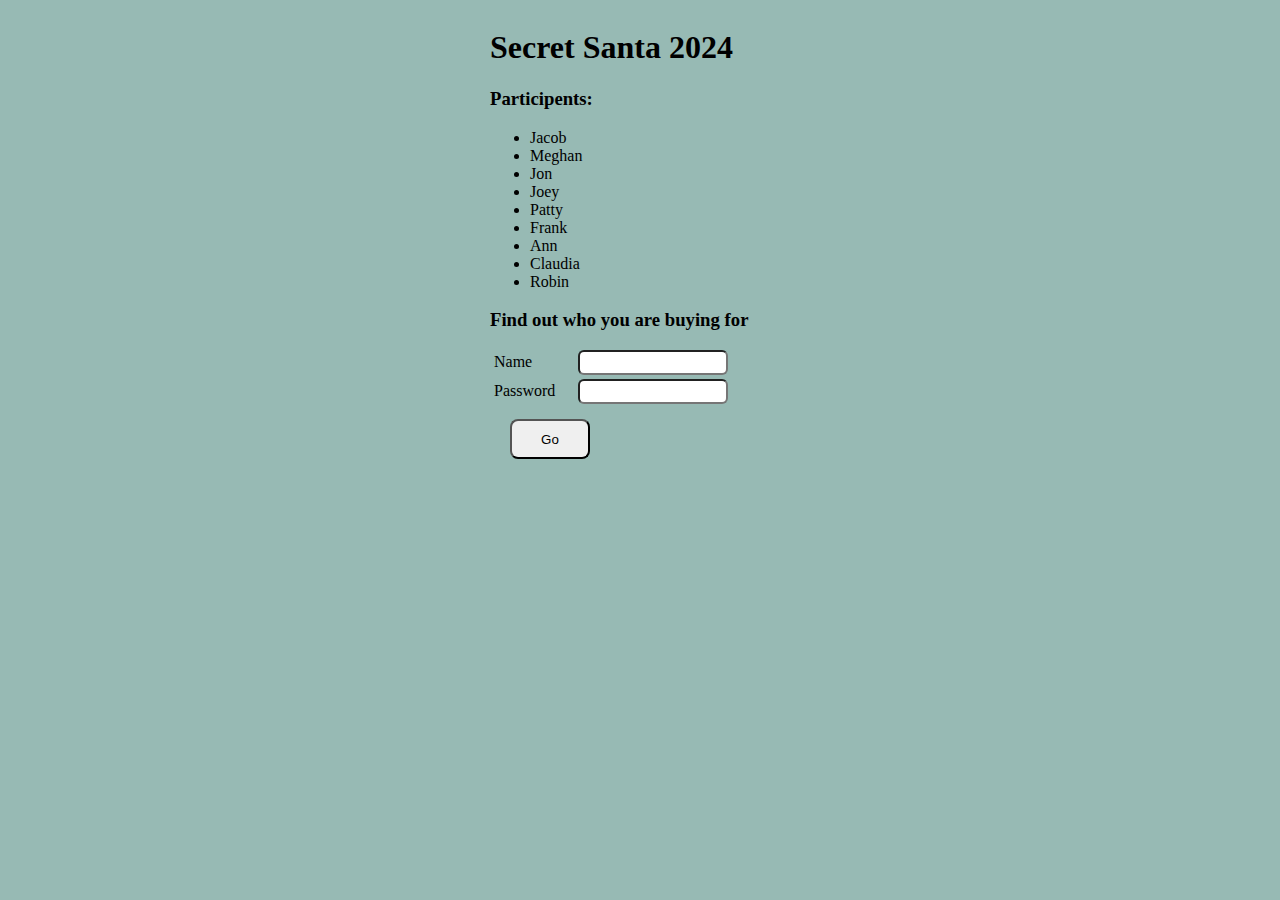
<file: secret-santa.html>
<html>
  <head>
    <meta name="viewport" content="width=device-width, initial-scale=1.0">
    <style>
      body {
        background-image: url('https://cdn.pixabay.com/photo/2022/11/07/17/41/christmas-trees-7576912_640.jpg');
        background-repeat: no-repeat;
        background-position: 50% top;
        display: flex; 
        justify-content: center;
        background-color: #97bab4;
      }
      .content {
        flex: 6; 
        max-width: 300px;
      }
      .buffer {
        flex:  1;
      }
      .textbox {
        height: 25px; width: 150px; border-radius: 6px;
      }
      .button {
        height: 40px; width: 80px; border-radius: 8px;
      }
      label {
        width: 80px; display: inline-block;
      }
      .buttonWrapper {
        margin: 15px; margin-left: 20px
      }
      .bold {
        margin: 3px;
        font-weight: bold;
      }
      .inputWrapper {
        margin: 4px;
      }
      .textOnImg {
        background-color: #97bab4;
        width: fit-content;
      }

      @media only screen and (min-width: 1550px) {
        body {
        }
      }
    </style>
  </head>
  <body>
    <div class="buffer"></div>
    <div class="content">
      <h1>
        Secret Santa 2024
      </h1>

      <h3>Participents:</h3>
      <ul>
        <li>Jacob</li>
        <li>Meghan</li>
        <li>Jon</li>
        <li>Joey</li>
        <li>Patty</li>
        <li>Frank</li>
        <li>Ann</li>
        <li>Claudia</li>
        <li>Robin</li>
      </ul>  

      <h3>Find out who you are buying for</h3>
      
      <div>
        <div class="inputWrapper">
          <label>Name</label>
          <input class="textbox" id="name" type="text" name="" >
        </div>
        <div class="inputWrapper">
          <label>Password</label>
          <input class="textbox"  id="password" type="text" autocorrect="off" autocapitalize="off" name="" >
        </div>
        <div class="buttonWrapper">
          <input class="button" type="button" value="Go" onclick="Go()" >
        </div>

        <div id="errorDiv" style="display: none;">
          Wrong name/password
        </div>

        <div class="textOnImg" id="recipientsWrapper" style="display: none;">
          You will buy gifts for:
          <div class="bold" id="recipient1" ></div>
          <div class="bold" id="recipient2" ></div>
        </div>
      </div>
    </div>

    <div class="buffer"></div>

    <script type="text/javascript">
      function Capitalize(s){
        return s.charAt(0).toUpperCase() + s.slice(1);
      }

      function Go() {
        document.getElementById('errorDiv').style = "display: none;";

        const name = document.getElementById('name').value;
        const password = document.getElementById('password').value;

        const nameCorrected = name.toLowerCase();

        passwords = {
          "jacob": "jaguar40",
          "meghan": "lemur25",
          "jon": "coyote81",
          "joey": "hamster40",
          "patty": "fox77",
          "ann": "frog30",
          "frank": "rooster16",
          "claudia": "badger86",
          "robin": "buffalo77"
        }

        if(nameCorrected in passwords && password === passwords[nameCorrected]){
          fetch('./choices.json')
            .then((response) => response.json())
            .then((allChoices) => {
              const choices = allChoices[nameCorrected];
              const name1 = choices[0];
              const name2 = choices[1];
              let otherBuyerForName1 = "Nobody";
              let otherBuyerForName2 = "Nobody";

              for(let buyer in allChoices){
                if(buyer === nameCorrected){
                  continue;
                }
                const buyees = allChoices[buyer];
                if(buyees.includes(name1)){
                  otherBuyerForName1 = buyer;
                }
                if(buyees.includes(name2)){
                  otherBuyerForName2 = buyer;
                }
              }

              document.getElementById('recipientsWrapper').style = "";
              document.getElementById('recipient1').innerHTML = Capitalize(name1) + "  ("+Capitalize(otherBuyerForName1) + " also has this name)";
              document.getElementById('recipient2').innerHTML = Capitalize(name2) + "  (" + Capitalize(otherBuyerForName2) + " also has this name)";
            });
        } else {
          document.getElementById('errorDiv').style = "color: red;";
        }
      }
    </script>
  </body>
</html>
</file>
